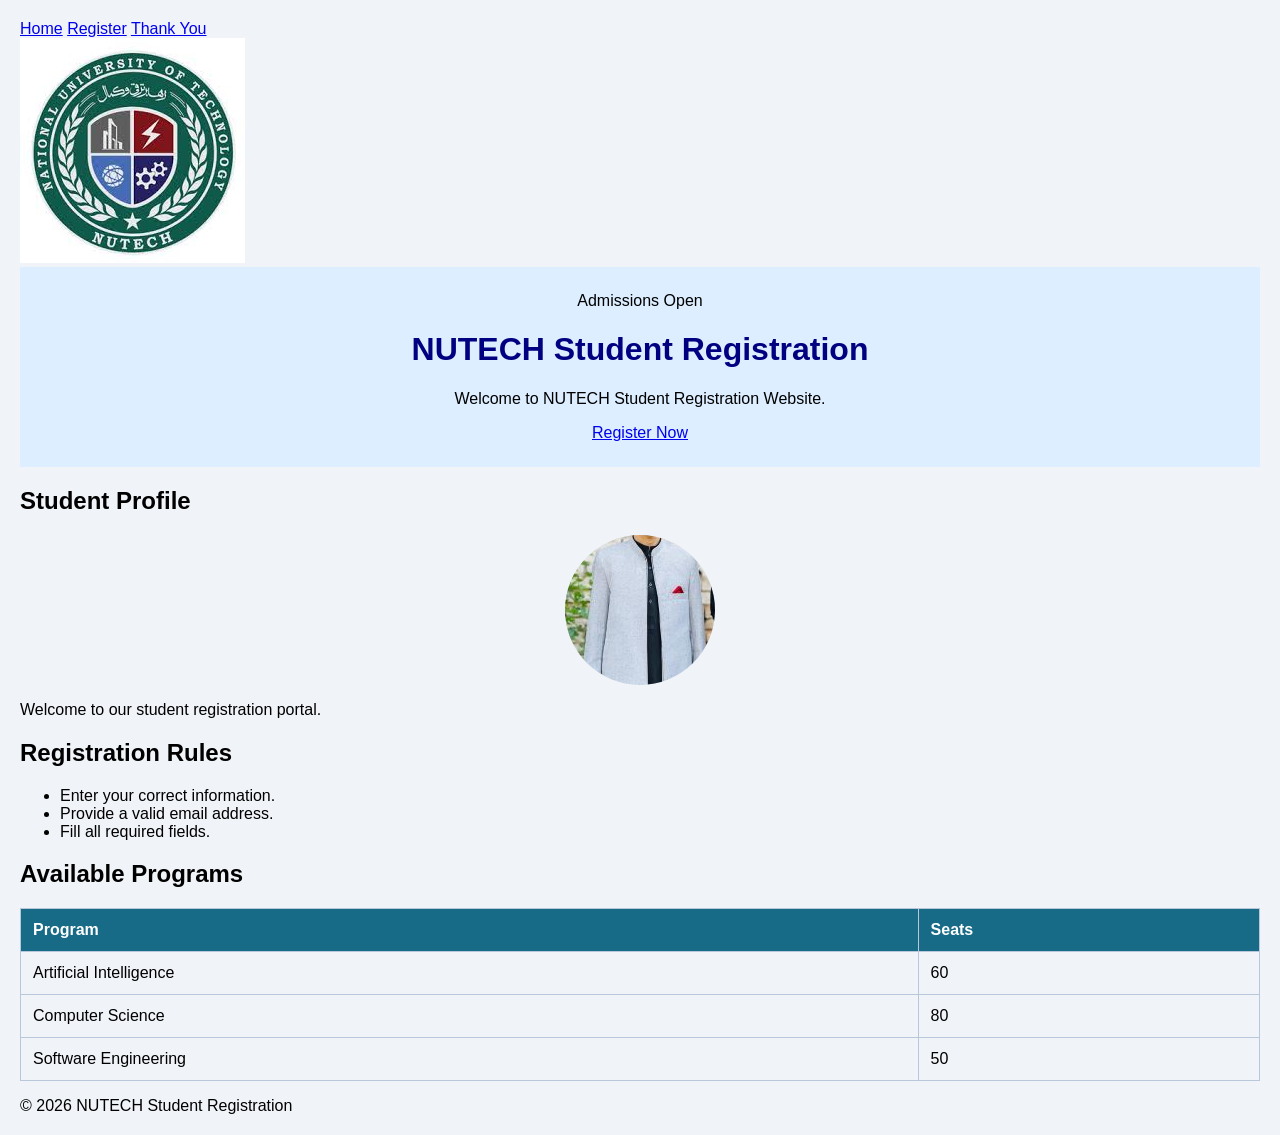
<file: index.html>
<!DOCTYPE html>
<html lang="en">
<head>
    <meta charset="UTF-8">
    <meta name="viewport" content="width=device-width, initial-scale=1.0">
    <title>NUTECH Student Registration</title>
    <link rel="stylesheet" href="styles.css">

    <style>
        #welcome {
            text-align: center;
            padding: 25px;
            background-color: #dceeff;
        }

        .program-table {
            width: 100%;
            border-collapse: collapse;
        }

        .program-table th,
        .program-table td {
            border: 1px solid #b8c7d9;
            padding: 12px;
            text-align: left;
        }

        .program-table th {
            background-color: #176b87;
            color: white;
        }
    </style>
</head>

<body>

    <nav>
        <a href="index.html">Home</a>
        <a href="form.html">Register</a>
        <a href="thanks.html">Thank You</a>
    </nav>
     <img class="banner"
        src="banner.jpg"
        alt="University Campus Banner">

    <header id="welcome">
       
        <span class="badge">Admissions Open</span>

        <h1>NUTECH Student Registration</h1>

        <p>Welcome to NUTECH Student Registration Website.</p>

        <a class="register-btn" href="form.html">
            Register Now
        </a>
    </header>

    <main class="container">

        <section class="card">
            <h2>Student Profile</h2>

            <img  src="me.jpg"
                 alt="My Picture"
                 class="profile">

            <p>Welcome to our student registration portal.</p>
        </section>

        <section class="card">
            <h2>Registration Rules</h2>

            <ul>
                <li>Enter your correct information.</li>
                <li>Provide a valid email address.</li>
                <li>Fill all required fields.</li>
            </ul>
        </section>

        <section class="card">
            <h2>Available Programs</h2>

            <table class="program-table">
                <tr>
                    <th>Program</th>
                    <th>Seats</th>
                </tr>
                <tr>
                    <td>Artificial Intelligence</td>
                    <td>60</td>
                </tr>
                <tr>
                    <td>Computer Science</td>
                    <td>80</td>
                </tr>
                <tr>
                    <td>Software Engineering</td>
                    <td>50</td>
                </tr>
            </table>
        </section>

    </main>

    <footer>
        <p>&copy; 2026 NUTECH Student Registration</p>
    </footer>

</body>
</html>
</file>
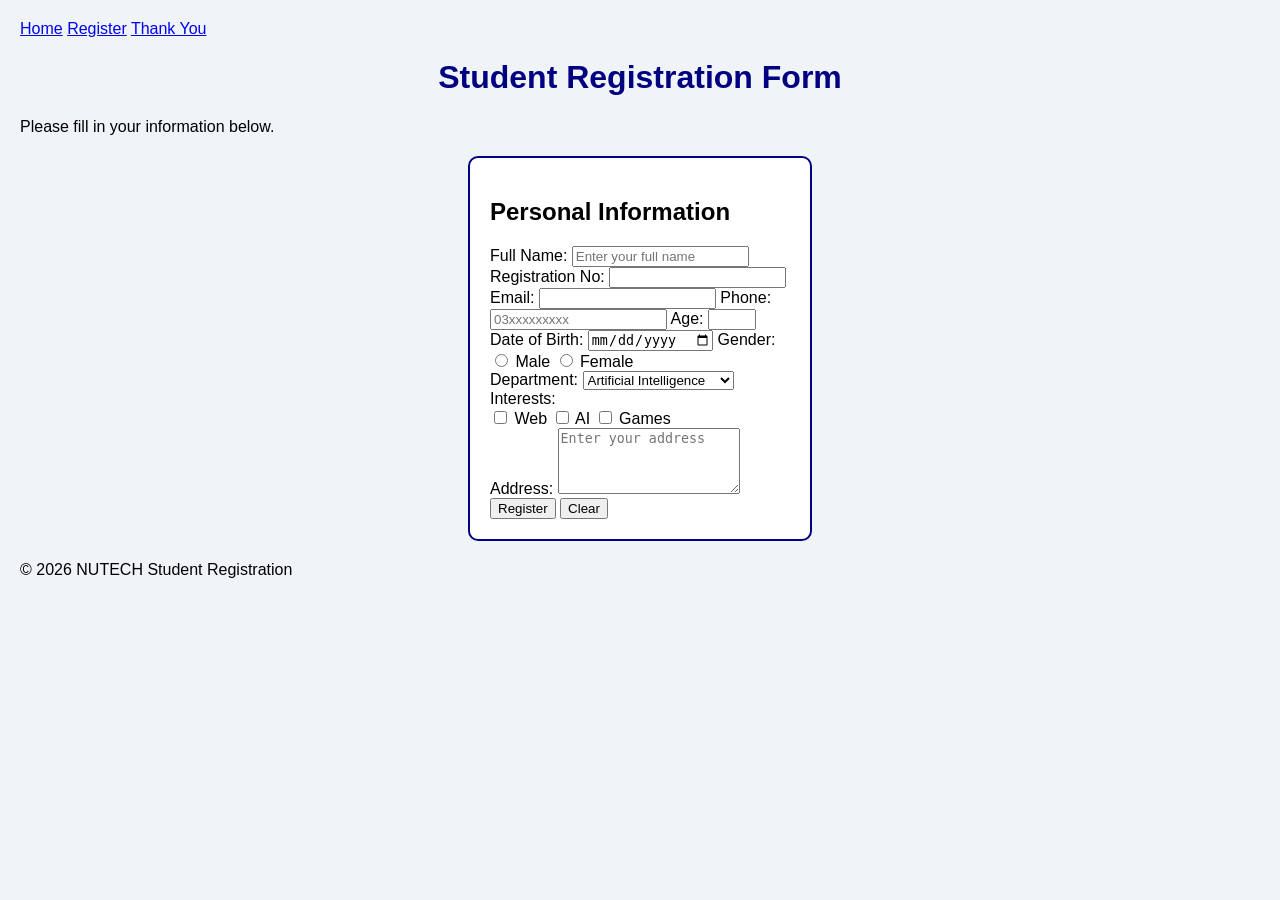
<file: form.html>
<!DOCTYPE html>
<html lang="en">
<head>
    <meta charset="UTF-8">
    <meta name="viewport" content="width=device-width, initial-scale=1.0">
    <title>Student Registration Form</title>
    <link rel="stylesheet" href="styles.css">
</head>
<body>

    <nav>
        <a href="index.html">Home</a>
        <a href="form.html">Register</a>
        <a href="thanks.html">Thank You</a>
    </nav>

    <header id="welcome">
        <h1>Student Registration Form</h1>
        <p>Please fill in your information below.</p>
    </header>

    <main class="container">
        <form action="thanks.html" method="get">

            <h2>Personal Information</h2>

            <label for="fullname">Full Name:</label>
            <input type="text" id="fullname" name="fullname"
                   placeholder="Enter your full name" required>

            <label for="regno">Registration No:</label>
            <input type="text" id="regno" name="regno" required>

            <label for="email">Email:</label>
            <input type="email" id="email" name="email" required>

            <label for="phone">Phone:</label>
            <input type="tel" id="phone" name="phone"
                   placeholder="03xxxxxxxxx">

            <label for="age">Age:</label>
            <input type="number" id="age" name="age" min="16" max="40">

            <label for="dob">Date of Birth:</label>
            <input type="date" id="dob" name="dob">

            <label>Gender:</label>
            <div class="choice">
                <input type="radio" id="male" name="gender" value="Male">
                <label for="male">Male</label>

                <input type="radio" id="female" name="gender" value="Female">
                <label for="female">Female</label>
            </div>

            <label for="department">Department:</label>
            <select id="department" name="department">
                <option value="AI">Artificial Intelligence</option>
                <option value="CS">Computer Science</option>
                <option value="SE">Software Engineering</option>
                <option value="EE">Electrical Engineering</option>
            </select>

            <label>Interests:</label>
            <div class="choice">
                <input type="checkbox" id="web" name="interest" value="Web">
                <label for="web">Web</label>

                <input type="checkbox" id="ai" name="interest" value="AI">
                <label for="ai">AI</label>

                <input type="checkbox" id="games" name="interest" value="Games">
                <label for="games">Games</label>
            </div>

            <label for="address">Address:</label>
            <textarea id="address" name="address" rows="4"
                      placeholder="Enter your address"></textarea>

            <input type="submit" value="Register">
            <input type="reset" value="Clear">

        </form>
    </main>

    <footer>
        <p>&copy; 2026 NUTECH Student Registration</p>
    </footer>

</body>
</html>
</file>
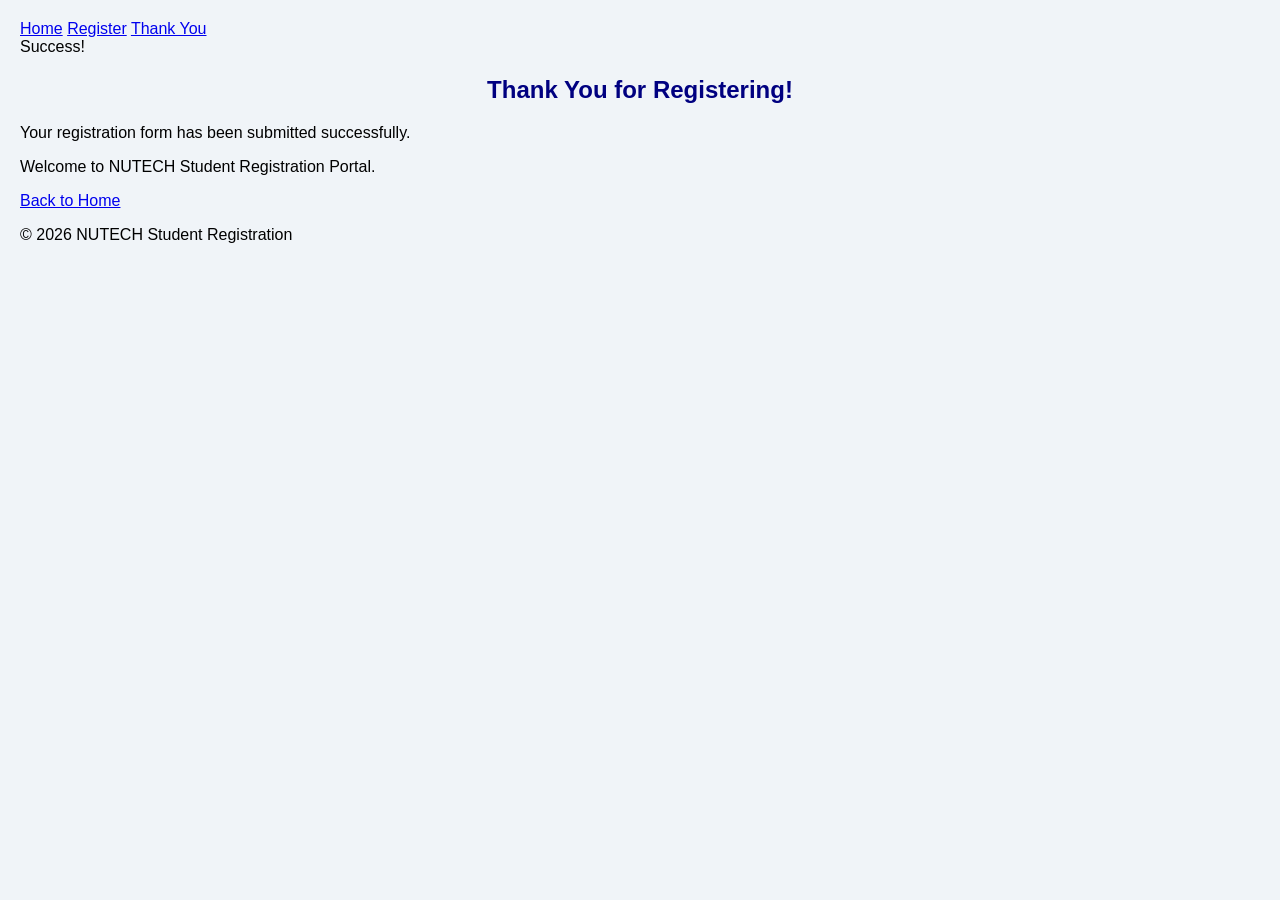
<file: thanks.html>
<!DOCTYPE html>
<html lang="en">
<head>
    <meta charset="UTF-8">
    <meta name="viewport" content="width=device-width, initial-scale=1.0">
    <title>Registration Successful</title>
    <link rel="stylesheet" href="styles.css">
</head>
<body>

    <nav>
        <a href="index.html">Home</a>
        <a href="form.html">Register</a>
        <a href="thanks.html">Thank You</a>
    </nav>

    <main class="container">
        <section class="card" id="welcome">

            <span class="badge">Success!</span>

            <h1>Thank You for Registering!</h1>

            <p>Your registration form has been submitted successfully.</p>

            <p>Welcome to NUTECH Student Registration Portal.</p>

            <a class="register-btn" href="index.html">
                Back to Home
            </a>

        </section>
    </main>

    <footer>
        <p>&copy; 2026 NUTECH Student Registration</p>
    </footer>

</body>
</html>
</file>
<file: styles.css>
body {
    background-color: #f0f4f8;
    font-family: Arial, sans-serif;
    margin: 20px;
}

h1 {
    color: navy;
    text-align: center;
}

.profile {
    width: 150px;
    height: 150px;
    border-radius: 50%;
    display: block;
    margin: 15px auto;
    object-fit: cover;
}

form {
    background-color: white;
    border: 2px solid navy;
    padding: 20px;
    width: 300px;
    max-width: 90%;
    margin: 20px auto;
    border-radius: 10px;
}
</file>
